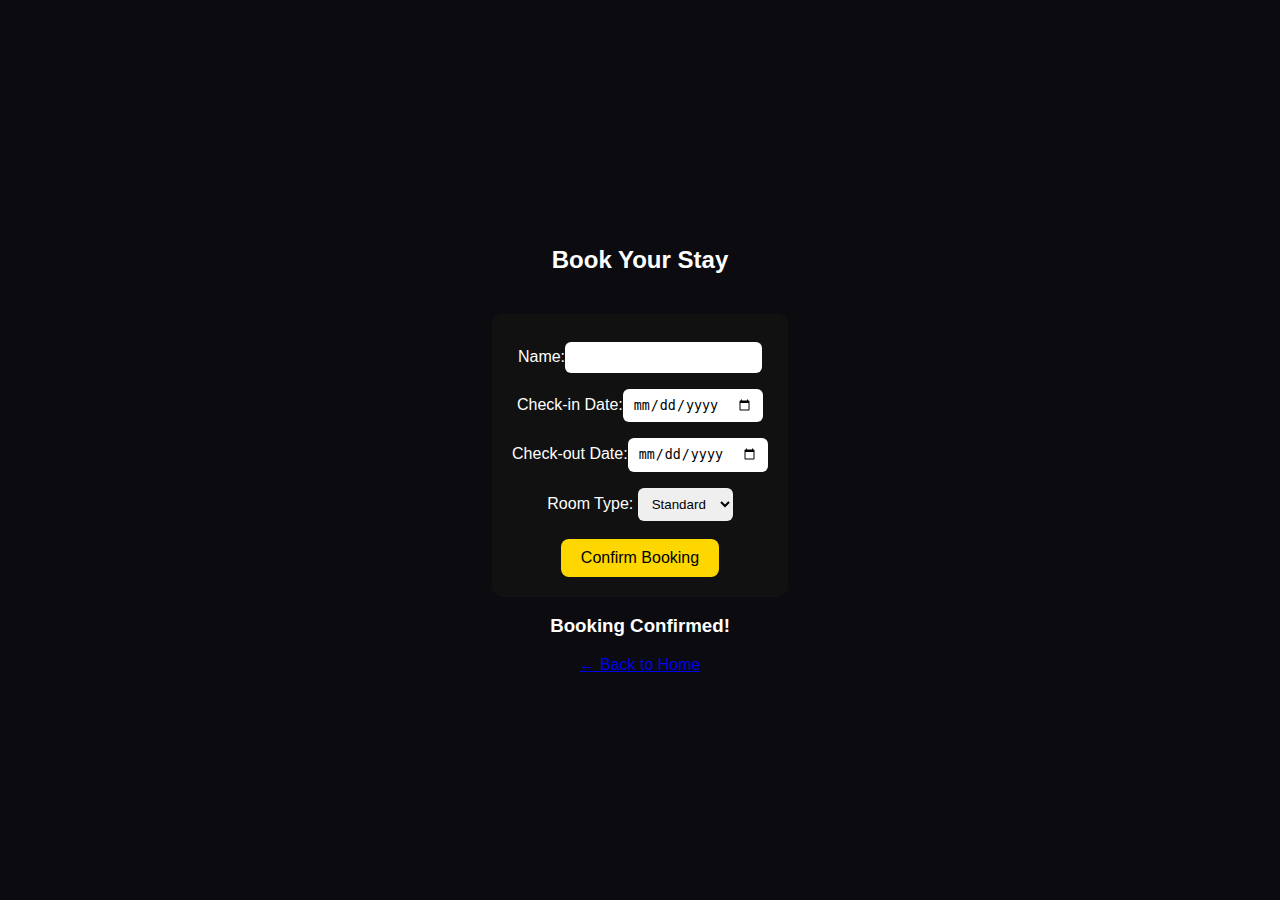
<file: booking.html>
<!DOCTYPE html>
<html lang="en">
<head>
  <meta charset="UTF-8" />
  <title>Book Your Stay - Cavatar Hotel</title>
  <link rel="stylesheet" href="style.css" />
</head>
<body style="background: #0b0b10; background-image: none;">
  <h2>Book Your Stay</h2>
  <form id="bookingForm">
    <label>Name:</label><input type="text" id="name" required><br>
    <label>Check-in Date:</label><input type="date" id="checkin" required><br>
    <label>Check-out Date:</label><input type="date" id="checkout" required><br>
    <label>Room Type:</label>
    <select id="room">
      <option>Standard</option>
      <option>Deluxe</option>
      <option>Suite</option>
    </select><br>
    <button type="submit">Confirm Booking</button>
  </form>

  <div id="confirmation" class="hidden">
    <h3>Booking Confirmed!</h3>
    <p id="details"></p>
    <a href="index.html">← Back to Home</a>
  </div>

  <script>
    document.getElementById("bookingForm").onsubmit = function(e) {
      e.preventDefault();
      const name = document.getElementById("name").value;
      const room = document.getElementById("room").value;
      const checkin = document.getElementById("checkin").value;
      const checkout = document.getElementById("checkout").value;
      document.getElementById("details").innerText =
        `Thank you, ${name}! Your ${room} room is booked from ${checkin} to ${checkout}.`;
      document.getElementById("bookingForm").classList.add("hidden");
      document.getElementById("confirmation").classList.remove("hidden");
    }
  </script>
</body>
</html>
</file>
<file: style.css>
body {
  margin: 0;
  padding: 0;
  font-family: 'Poppins', sans-serif;
  color: white;
  text-align: center;
  background: url('https://images.unsplash.com/photo-1526401281623-359cae3bcb3c?auto=format&fit=crop&w=1920&q=80') no-repeat center center/cover;
  height: 100vh;
  display: flex;
  flex-direction: column;
  justify-content: center;
  align-items: center;
}

header {
  margin-bottom: 40px;
  text-shadow: 0px 0px 8px black;
}

h1 {
  font-size: 3rem;
  color: gold;
}

.buttons button {
  margin: 10px;
  padding: 15px 30px;
  font-size: 1.2rem;
  background-color: gold;
  color: black;
  border: none;
  border-radius: 8px;
  cursor: pointer;
  transition: 0.3s;
}

.buttons button:hover {
  background-color: white;
  color: gold;
}

#overlay {
  position: fixed;
  top: 0;
  left: 0;
  width: 100%;
  height: 100%;
  background-color: rgba(0,0,0,0.8);
  display: flex;
  justify-content: center;
  align-items: center;
}

#overlay.hidden {
  display: none;
}

#overlay-content {
  background-color: #111;
  padding: 30px;
  border-radius: 10px;
  text-align: center;
  color: gold;
}

/* Booking page tweaks */
form {
  background: #111;
  padding: 20px;
  border-radius: 10px;
  display: inline-block;
  margin-top: 20px;
}
form input, form select {
  margin: 8px 0;
  padding: 8px 10px;
  border-radius: 6px;
  border: none;
}
form button {
  margin-top: 10px;
  padding: 10px 20px;
  font-size: 1rem;
  background-color: gold;
  color: black;
  border: none;
  border-radius: 8px;
  cursor: pointer;
}
</file>
